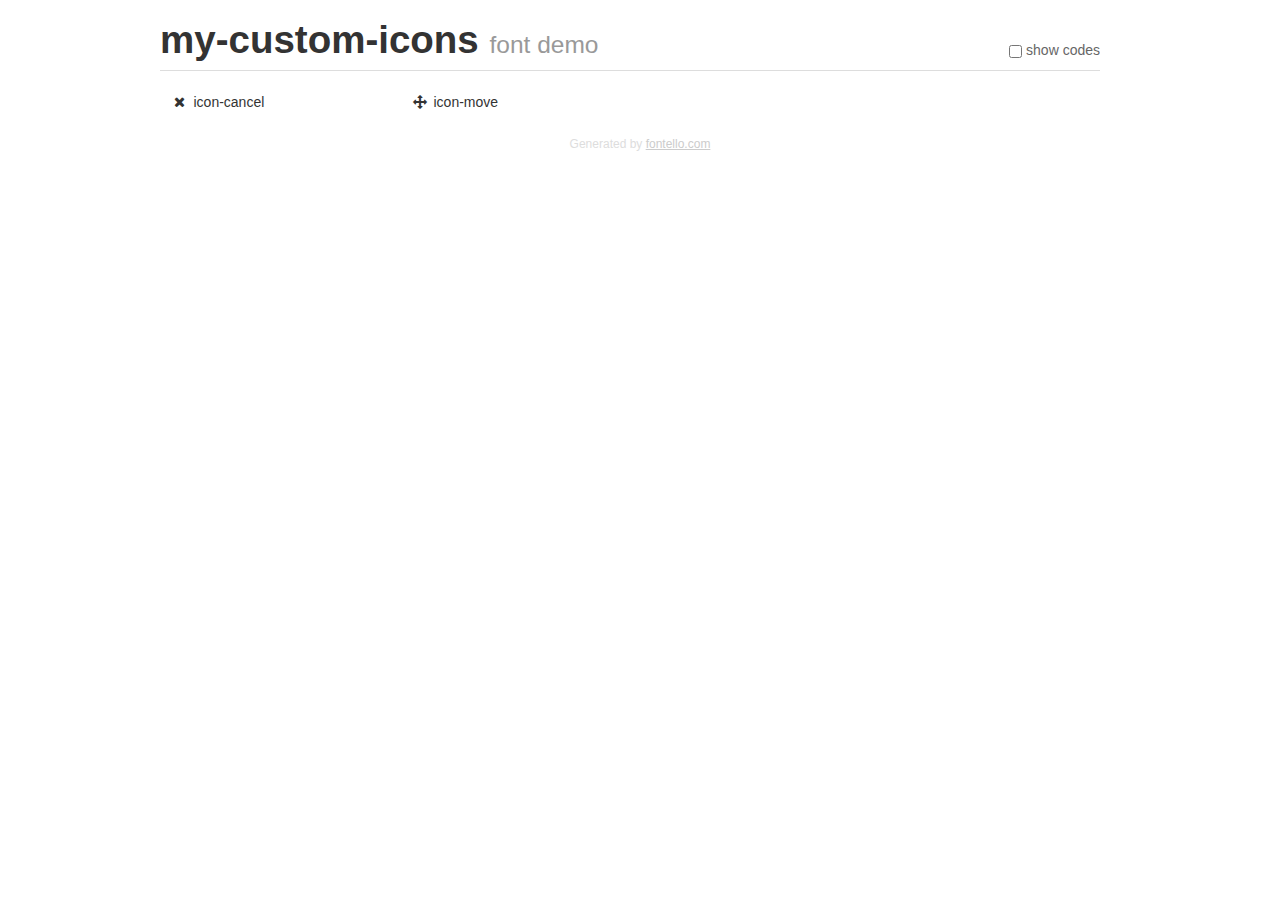
<file: css/fonts/my-custom-icons/demo.html>
<!DOCTYPE html>
<html>
  <head><!--[if lt IE 9]><script language="javascript" type="text/javascript" src="//html5shim.googlecode.com/svn/trunk/html5.js"></script><![endif]-->
    <meta charset="UTF-8"><style>/*
 * Bootstrap v2.2.1
 *
 * Copyright 2012 Twitter, Inc
 * Licensed under the Apache License v2.0
 * http://www.apache.org/licenses/LICENSE-2.0
 *
 * Designed and built with all the love in the world @twitter by @mdo and @fat.
 */
.clearfix {
  *zoom: 1;
}
.clearfix:before,
.clearfix:after {
  display: table;
  content: "";
  line-height: 0;
}
.clearfix:after {
  clear: both;
}
html {
  font-size: 100%;
  -webkit-text-size-adjust: 100%;
  -ms-text-size-adjust: 100%;
}
a:focus {
  outline: thin dotted #333;
  outline: 5px auto -webkit-focus-ring-color;
  outline-offset: -2px;
}
a:hover,
a:active {
  outline: 0;
}
button,
input,
select,
textarea {
  margin: 0;
  font-size: 100%;
  vertical-align: middle;
}
button,
input {
  *overflow: visible;
  line-height: normal;
}
button::-moz-focus-inner,
input::-moz-focus-inner {
  padding: 0;
  border: 0;
}
body {
  margin: 0;
  font-family: "Helvetica Neue", Helvetica, Arial, sans-serif;
  font-size: 14px;
  line-height: 20px;
  color: #333;
  background-color: #fff;
}
a {
  color: #08c;
  text-decoration: none;
}
a:hover {
  color: #005580;
  text-decoration: underline;
}
.row {
  margin-left: -20px;
  *zoom: 1;
}
.row:before,
.row:after {
  display: table;
  content: "";
  line-height: 0;
}
.row:after {
  clear: both;
}
[class*="span"] {
  float: left;
  min-height: 1px;
  margin-left: 20px;
}
.container,
.navbar-static-top .container,
.navbar-fixed-top .container,
.navbar-fixed-bottom .container {
  width: 940px;
}
.span12 {
  width: 940px;
}
.span11 {
  width: 860px;
}
.span10 {
  width: 780px;
}
.span9 {
  width: 700px;
}
.span8 {
  width: 620px;
}
.span7 {
  width: 540px;
}
.span6 {
  width: 460px;
}
.span5 {
  width: 380px;
}
.span4 {
  width: 300px;
}
.span3 {
  width: 220px;
}
.span2 {
  width: 140px;
}
.span1 {
  width: 60px;
}
[class*="span"].pull-right,
.row-fluid [class*="span"].pull-right {
  float: right;
}
.container {
  margin-right: auto;
  margin-left: auto;
  *zoom: 1;
}
.container:before,
.container:after {
  display: table;
  content: "";
  line-height: 0;
}
.container:after {
  clear: both;
}
p {
  margin: 0 0 10px;
}
.lead {
  margin-bottom: 20px;
  font-size: 21px;
  font-weight: 200;
  line-height: 30px;
}
small {
  font-size: 85%;
}
h1 {
  margin: 10px 0;
  font-family: inherit;
  font-weight: bold;
  line-height: 20px;
  color: inherit;
  text-rendering: optimizelegibility;
}
h1 small {
  font-weight: normal;
  line-height: 1;
  color: #999;
}
h1 {
  line-height: 40px;
}
h1 {
  font-size: 38.5px;
}
h1 small {
  font-size: 24.5px;
}
body {
  margin-top: 90px;
}
.header {
  position: fixed;
  top: 0;
  left: 50%;
  margin-left: -480px;
  background-color: #fff;
  border-bottom: 1px solid #ddd;
  padding-top: 10px;
  z-index: 10;
}
.footer {
  color: #ddd;
  font-size: 12px;
  text-align: center;
  margin-top: 20px;
}
.footer a {
  color: #ccc;
  text-decoration: underline;
}
.the-icons {
  font-size: 14px;
  line-height: 24px;
}
.switch {
  position: absolute;
  right: 0;
  bottom: 10px;
  color: #666;
}
.switch input {
  margin-right: 0.3em;
}
.codesOn .i-name {
  display: none;
}
.codesOn .i-code {
  display: inline;
}
.i-code {
  display: none;
}
@font-face {
      font-family: 'my-custom-icons';
      src: url('./font/my-custom-icons.eot?44439669');
      src: url('./font/my-custom-icons.eot?44439669#iefix') format('embedded-opentype'),
           url('./font/my-custom-icons.woff?44439669') format('woff'),
           url('./font/my-custom-icons.ttf?44439669') format('truetype'),
           url('./font/my-custom-icons.svg?44439669#my-custom-icons') format('svg');
      font-weight: normal;
      font-style: normal;
    }
     
     
    .demo-icon
    {
      font-family: "my-custom-icons";
      font-style: normal;
      font-weight: normal;
      speak: none;
     
      display: inline-block;
      text-decoration: inherit;
      width: 1em;
      margin-right: .2em;
      text-align: center;
      /* opacity: .8; */
     
      /* For safety - reset parent styles, that can break glyph codes*/
      font-variant: normal;
      text-transform: none;
     
      /* fix buttons height, for twitter bootstrap */
      line-height: 1em;
     
      /* Animation center compensation - margins should be symmetric */
      /* remove if not needed */
      margin-left: .2em;
     
      /* You can be more comfortable with increased icons size */
      /* font-size: 120%; */
     
      /* Font smoothing. That was taken from TWBS */
      -webkit-font-smoothing: antialiased;
      -moz-osx-font-smoothing: grayscale;
     
      /* Uncomment for 3D effect */
      /* text-shadow: 1px 1px 1px rgba(127, 127, 127, 0.3); */
    }
     </style>
    <link rel="stylesheet" href="css/animation.css"><!--[if IE 7]><link rel="stylesheet" href="css/my-custom-icons-ie7.css"><![endif]-->
    <script>
      function toggleCodes(on) {
        var obj = document.getElementById('icons');
      
        if (on) {
          obj.className += ' codesOn';
        } else {
          obj.className = obj.className.replace(' codesOn', '');
        }
      }
      
    </script>
  </head>
  <body>
    <div class="container header">
      <h1>
        my-custom-icons
         <small>font demo</small>
      </h1>
      <label class="switch">
        <input type="checkbox" onclick="toggleCodes(this.checked)">show codes
      </label>
    </div>
    <div id="icons" class="container">
      <div class="row">
        <div title="Code: 0xe800" class="the-icons span3"><i class="demo-icon icon-cancel">&#xe800;</i> <span class="i-name">icon-cancel</span><span class="i-code">0xe800</span></div>
        <div title="Code: 0xf047" class="the-icons span3"><i class="demo-icon icon-move">&#xf047;</i> <span class="i-name">icon-move</span><span class="i-code">0xf047</span></div>
      </div>
    </div>
    <div class="container footer">Generated by <a href="http://fontello.com">fontello.com</a></div>
  </body>
</html>
</file>
<file: css/fonts/my-custom-icons/css/my-custom-icons-ie7.css>
[class^="icon-"], [class*=" icon-"] {
  font-family: 'my-custom-icons';
  font-style: normal;
  font-weight: normal;
 
  /* fix buttons height */
  line-height: 1em;
 
  /* you can be more comfortable with increased icons size */
  /* font-size: 120%; */
}
 
.icon-cancel { *zoom: expression( this.runtimeStyle['zoom'] = '1', this.innerHTML = '&#xe800;&nbsp;'); }
.icon-move { *zoom: expression( this.runtimeStyle['zoom'] = '1', this.innerHTML = '&#xf047;&nbsp;'); }
</file>
<file: css/fonts/my-custom-icons/css/animation.css>
/*
   Animation example, for spinners
*/
.animate-spin {
  -moz-animation: spin 2s infinite linear;
  -o-animation: spin 2s infinite linear;
  -webkit-animation: spin 2s infinite linear;
  animation: spin 2s infinite linear;
  display: inline-block;
}
@-moz-keyframes spin {
  0% {
    -moz-transform: rotate(0deg);
    -o-transform: rotate(0deg);
    -webkit-transform: rotate(0deg);
    transform: rotate(0deg);
  }

  100% {
    -moz-transform: rotate(359deg);
    -o-transform: rotate(359deg);
    -webkit-transform: rotate(359deg);
    transform: rotate(359deg);
  }
}
@-webkit-keyframes spin {
  0% {
    -moz-transform: rotate(0deg);
    -o-transform: rotate(0deg);
    -webkit-transform: rotate(0deg);
    transform: rotate(0deg);
  }

  100% {
    -moz-transform: rotate(359deg);
    -o-transform: rotate(359deg);
    -webkit-transform: rotate(359deg);
    transform: rotate(359deg);
  }
}
@-o-keyframes spin {
  0% {
    -moz-transform: rotate(0deg);
    -o-transform: rotate(0deg);
    -webkit-transform: rotate(0deg);
    transform: rotate(0deg);
  }

  100% {
    -moz-transform: rotate(359deg);
    -o-transform: rotate(359deg);
    -webkit-transform: rotate(359deg);
    transform: rotate(359deg);
  }
}
@-ms-keyframes spin {
  0% {
    -moz-transform: rotate(0deg);
    -o-transform: rotate(0deg);
    -webkit-transform: rotate(0deg);
    transform: rotate(0deg);
  }

  100% {
    -moz-transform: rotate(359deg);
    -o-transform: rotate(359deg);
    -webkit-transform: rotate(359deg);
    transform: rotate(359deg);
  }
}
@keyframes spin {
  0% {
    -moz-transform: rotate(0deg);
    -o-transform: rotate(0deg);
    -webkit-transform: rotate(0deg);
    transform: rotate(0deg);
  }

  100% {
    -moz-transform: rotate(359deg);
    -o-transform: rotate(359deg);
    -webkit-transform: rotate(359deg);
    transform: rotate(359deg);
  }
}
</file>
